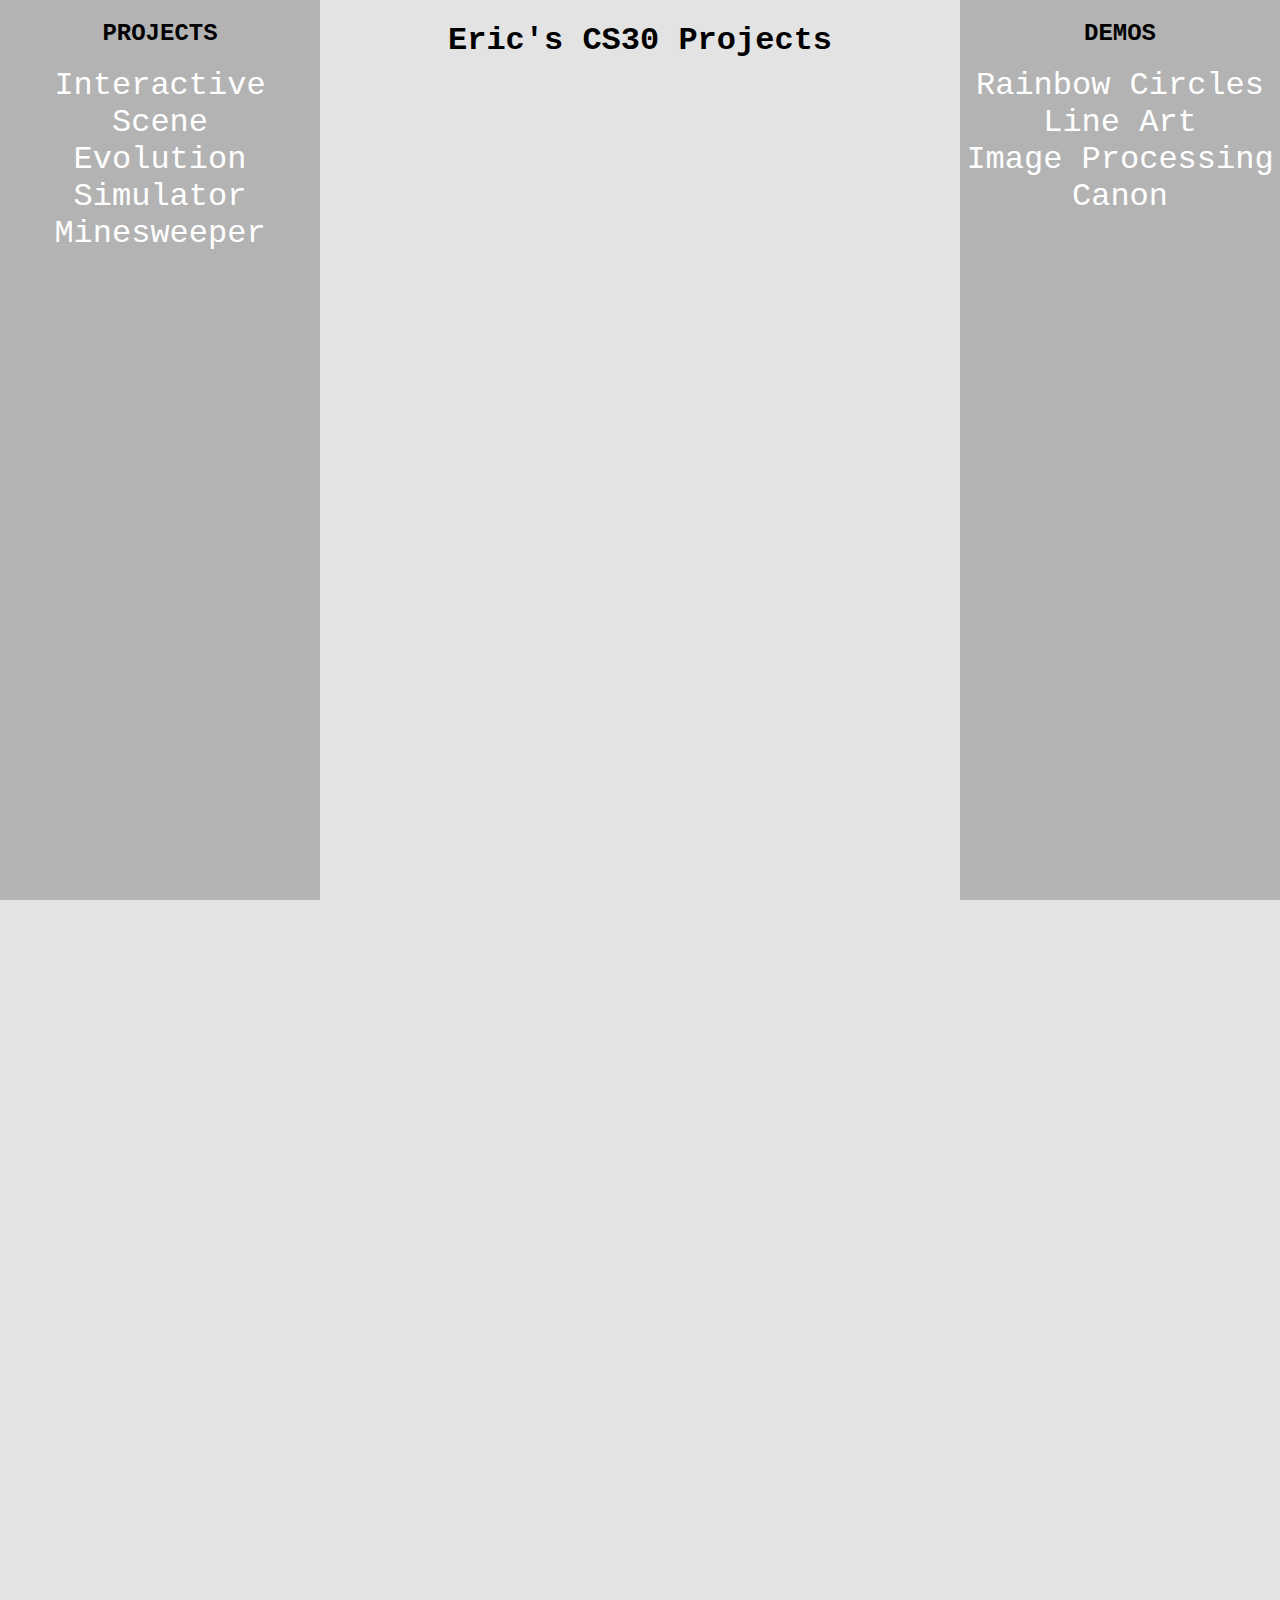
<file: index.html>
<!DOCTYPE html>
<html lang="en">
<head>
    <meta charset="UTF-8">
    <meta name="viewport" content="width=device-width, initial-scale=1.0">
    <meta http-equiv="X-UA-Compatible" content="ie=edge">
    <link rel="stylesheet" type="text/css" href="navbar.css">
    <title>Eric's CS30 Projects</title>
</head>
<body>
    <ul id="projects_navbar">
        <li>
            <h2>PROJECTS</h2>
        </li>
        <li>
            <a href="/enigma/" id="enigmaAnchor">Interactive Scene</a>
        </li>
        <li>
            <a href="/evolution/" id="evolutionAnchor">Evolution Simulator</a>
        </li>
        <li>
            <a href="/minesweeper/" id="minesweeper">Minesweeper</a>
        </li>
    </ul>

    <ul id="demos_navbar">
        <li>
            <h2>DEMOS</h2>
        </li>
        <li>
            <a href="/rainbowcircles/" id="rainbowCirclesAnchor">Rainbow Circles</a>
        </li>
        <li>
            <a href="/lineart/" id="lineArtAnchor">Line Art</a>
        </li>
        <li>
            <a href="/imageprocessing/" id="imageProcessingAnchor">Image Processing</a>
        </li>
        <li>
            <a href="/cannon/" id="cannonAnchor">Canon</a>
        </li>
    </ul>

    <div class="content">

        <h1>Eric's CS30 Projects</h1>
        <p id="description"></p>

    </div>
    <script src="navbar.js"></script>
</body>
</html>
</file>
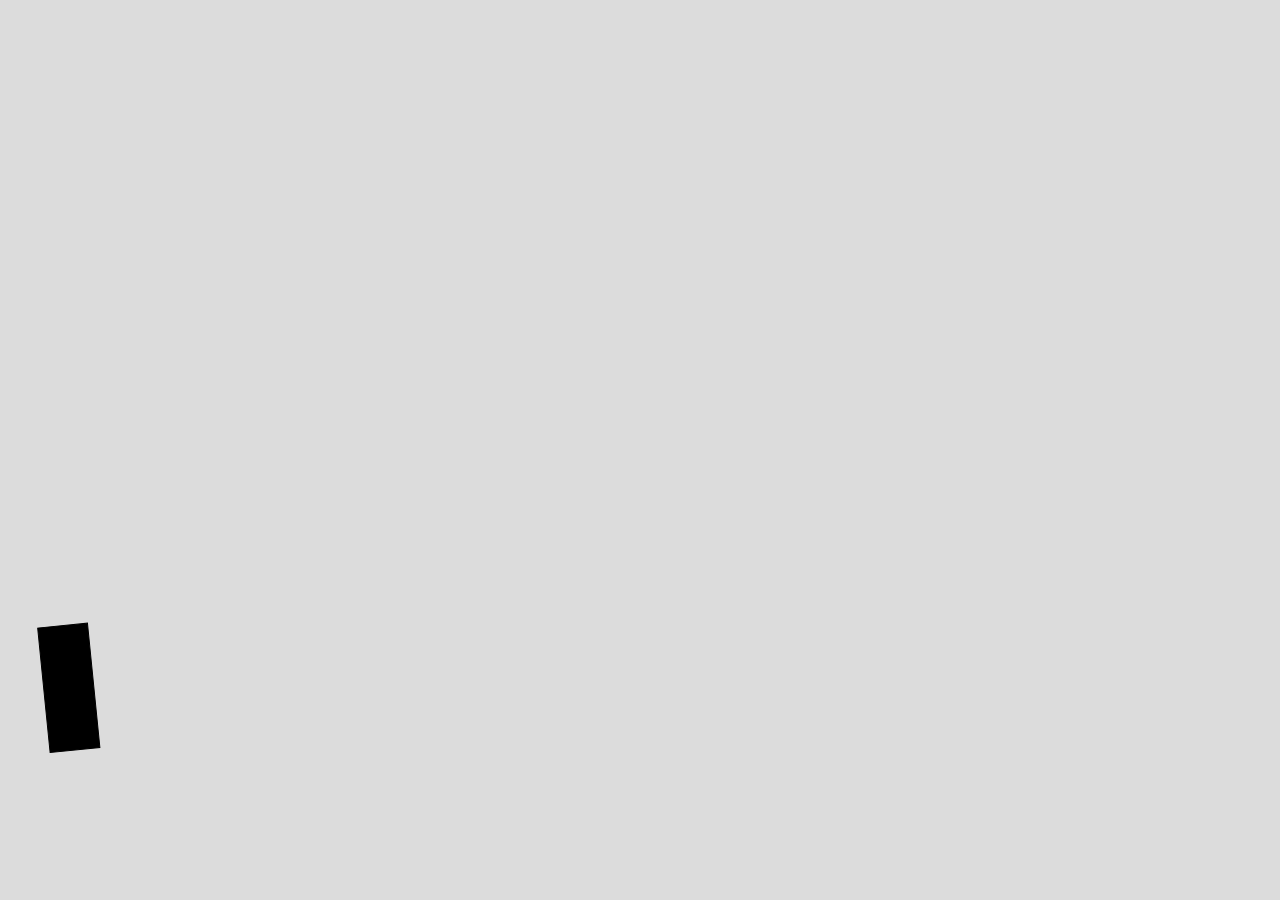
<file: cannon/index.html>
<!DOCTYPE html>
<html>
  <head>
    <meta name="viewport" width=device-width, initial-scale=1.0, maximum-scale=1.0, user-scalable=0>
    <link rel="stylesheet" href="css/fullscreenp5.css">
    <script src="js/p5.min.js"></script>
    <!-- <script src="js/p5.dom.min.js"></script> -->
    <!-- <script src="js/p5.sound.min.js"></script> -->
    <!-- <script src="js/p5.collide2d.min.js"></script> -->
    <script src="sketch.js"></script>
  </head>
  <body>
  </body>
</html>
</file>
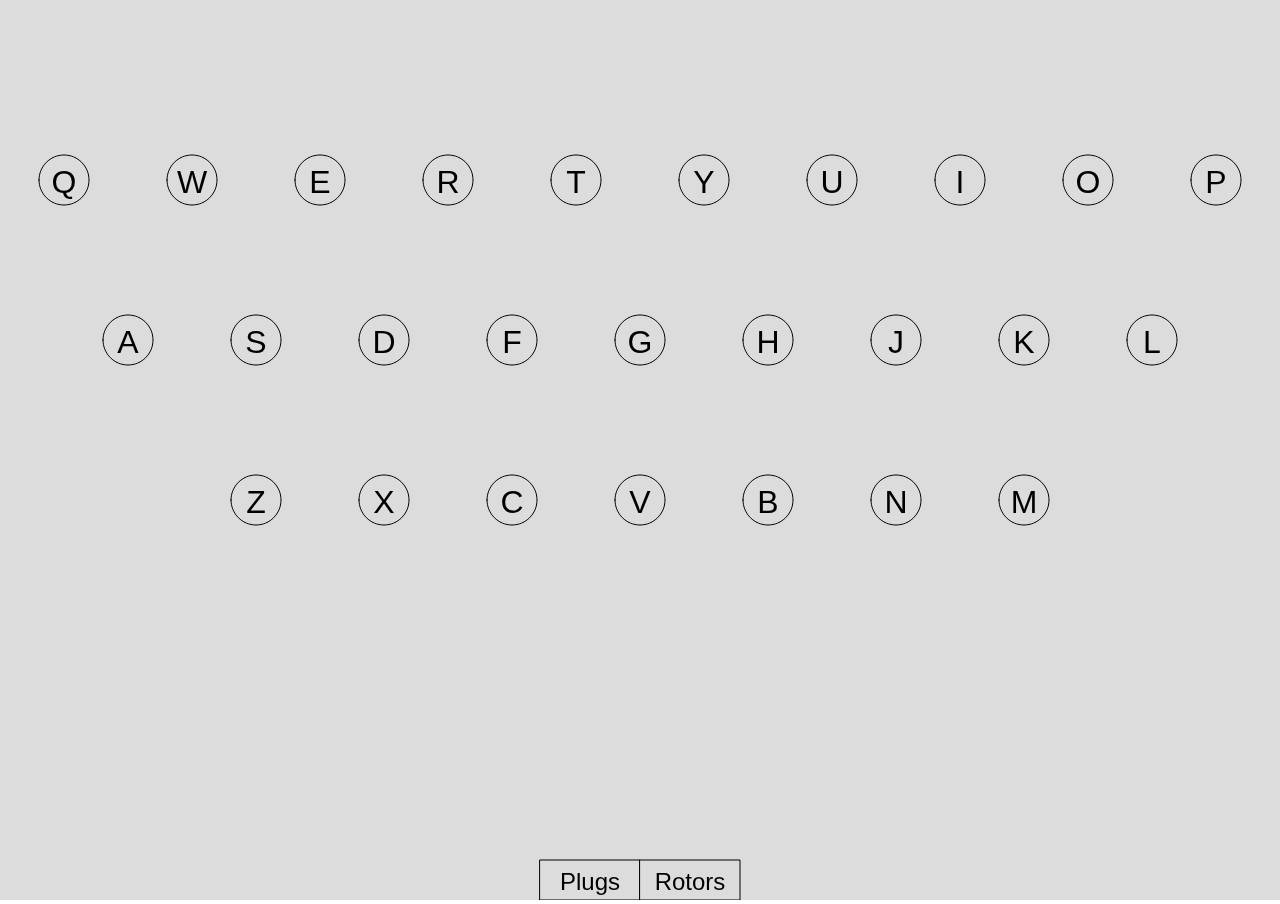
<file: enigma/index.html>
<!DOCTYPE html>
<html>

<head>
  <meta name="viewport" width=device-width, initial-scale=1.0, maximum-scale=1.0, user-scalable=0>
  <link rel="stylesheet" href="css/fullscreenp5.css">
  <script src="js/p5.min.js"></script>
  <!-- <script src="js/p5.dom.min.js"></script> -->
  <!-- <script src="js/p5.sound.min.js"></script> -->
  <!-- <script src="js/p5.collide2d.min.js"></script> -->
  <script src="lightBoard.js"></script>
  <script src="rotors.js"></script>
  <script src="windowButtons.js"></script>
  <script src="plugBoard.js"></script>
  <script src="reflector.js"></script>
  <script src="userInput.js"></script>
  <script src="sketch.js"></script>
</head>

<body>
</body>

</html>
</file>
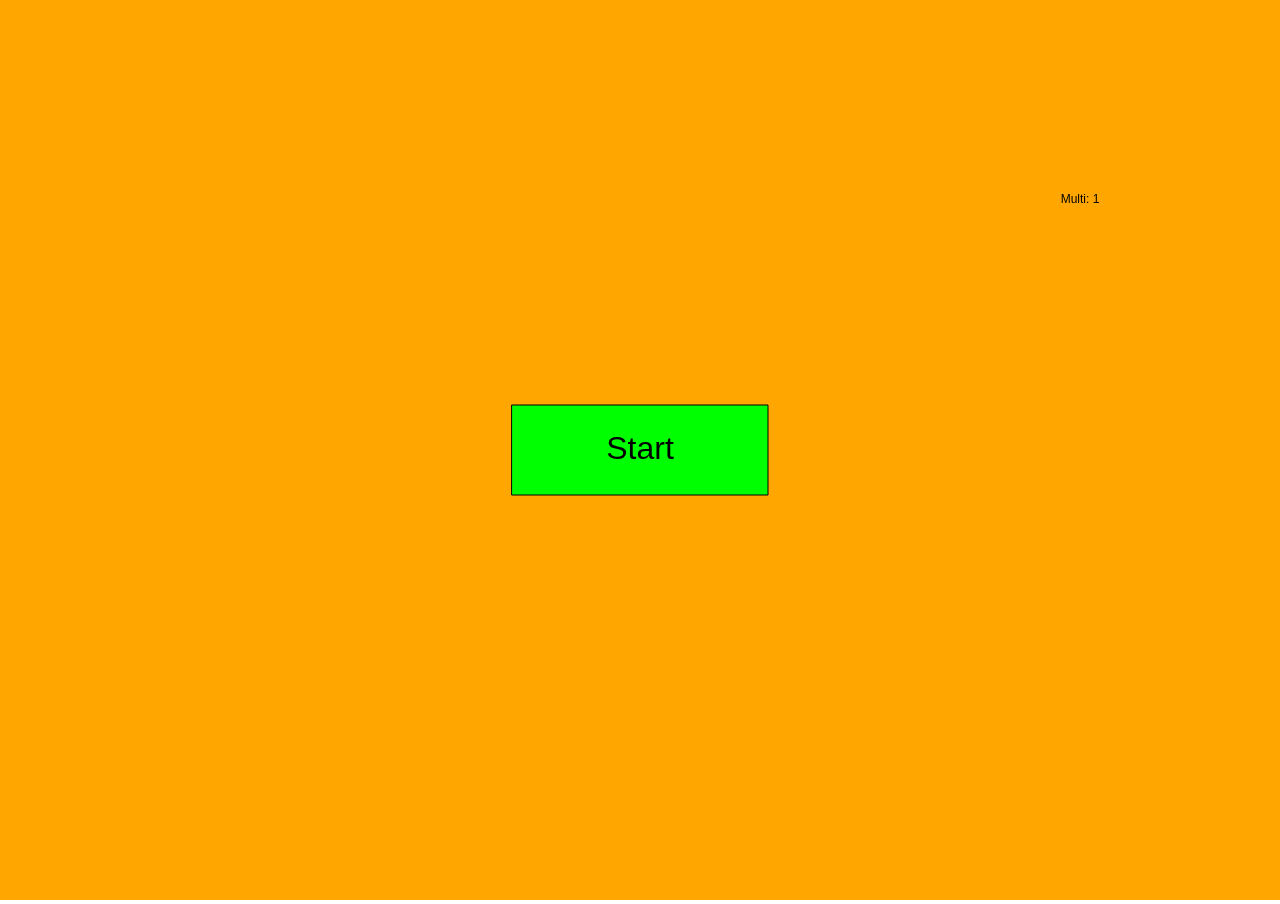
<file: evolution/index.html>
<!DOCTYPE html>
<html>
  <head>
    <meta name="viewport" width=device-width, initial-scale=1.0, maximum-scale=1.0, user-scalable=0>
    <link rel="stylesheet" href="css/fullscreenp5.css">
    <script src="js/p5.min.js"></script>
    <!-- <script src="js/p5.dom.min.js"></script> -->
    <!-- <script src="js/p5.sound.min.js"></script> -->
    <!-- <script src="js/p5.collide2d.min.js"></script> -->
    <script src="limb.js"></script>
    <script src="muscle.js"></script>
    <script src="creature.js"></script>
    <script src="sketch.js"></script>
  </head>
  <body>
  </body>
</html>
</file>
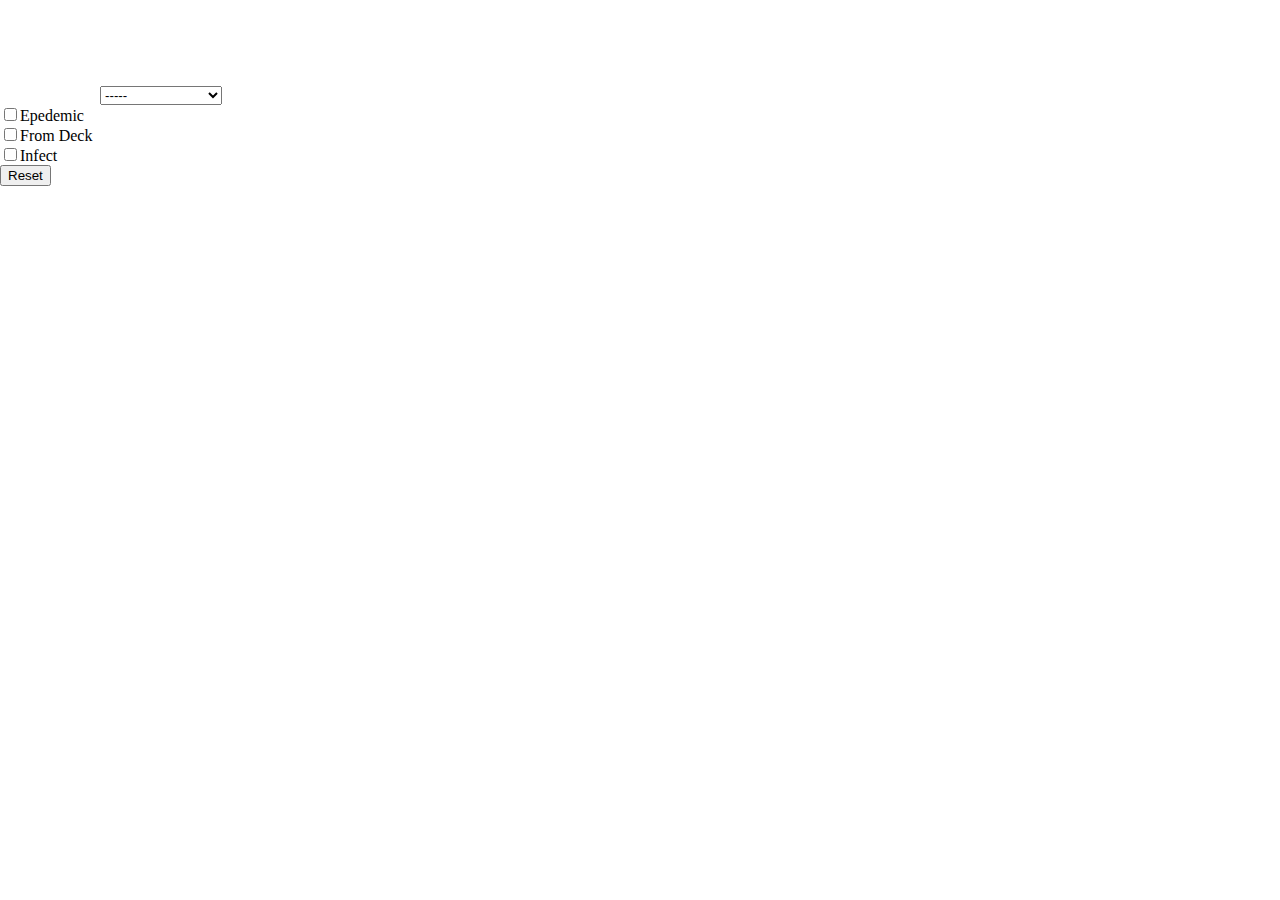
<file: pandemic/index.html>
<!DOCTYPE html>
<html>
  <head>
    <meta name="viewport" width=device-width, initial-scale=1.0, maximum-scale=1.0, user-scalable=0>
    <link rel="stylesheet" href="css/fullscreenp5.css">
    <script src="js/p5.min.js"></script>
    <script src="js/p5.dom.min.js"></script>
    <!-- <script src="js/p5.sound.min.js"></script> -->
    <!-- <script src="js/p5.collide2d.min.js"></script> -->
    <script src="sketch.js"></script>
  </head>
  <body>
  </body>
</html>
</file>
<file: navbar.css>
h1 {

    text-align: center; /* Titles are centred on the screen */

}

body {

    margin: 0px;
    font-family: "Courier New", monospace;
    background-color: #e3e3e3;
    height: 2500px

    /* set the font, background color and remove the magin so that the nav bar is touching the side of the window */

}

li a {

    display: block;
    color: #fff;
    width: 100%;
    font-size: 2em;
    text-align: center;
    text-decoration: none;

    /* format list items with anchors to fit in a vertical nav bar */

}

li h2 {
    
    display: block;
    text-align: center;
    
}

li a.active {

    background-color: #878787;
    color: #fff;

    /* change the colors of an active item in a nav bar */

}

li a:hover:not(.active) {

    background-color: #aa897d;
    color: #fff;

    /* when hovering over a list item with and anchor that is not of the active class then format the colors */

}

#projects_navbar {
    list-style-type: none;
    margin: 0px;
    padding: 0px;
    border: 0px;
    position: fixed;
    overflow: auto;
    height: 100%;
    background-color: #b3b3b3;
    width: 25%;
}

#demos_navbar {
    list-style-type: none;
    margin: 0px;
    margin-left: 75%;
    padding: 0px;
    border: 0px;
    position: fixed;
    overflow: auto;
    height: 100%;
    background-color: #b3b3b3;
    width: 25%;
}

.content {

    margin-left:25%;
    margin-right: 25%;
    padding:1px 16px;

    /* formating to make sure the main content and the nav bar do not overlap */

}
</file>
<file: cannon/css/fullscreenp5.css>
body, html {
    padding: 0;
    margin: 0;
    height: 100%;
    overflow: hidden;
}
::-webkit-scrollbar {
    display: none;
}
</file>
<file: enigma/css/fullscreenp5.css>
body, html {
    padding: 0;
    margin: 0;
    height: 100%;
    overflow: hidden;
}
::-webkit-scrollbar {
    display: none;
}
</file>
<file: evolution/css/fullscreenp5.css>
body, html {
    padding: 0;
    margin: 0;
    height: 100%;
    overflow: hidden;
}
::-webkit-scrollbar {
    display: none;
}
</file>
<file: pandemic/css/fullscreenp5.css>
body, html {
    padding: 0;
    margin: 0;
    height: 100%;
    overflow: hidden;
}
::-webkit-scrollbar {
    display: none;
}
</file>
